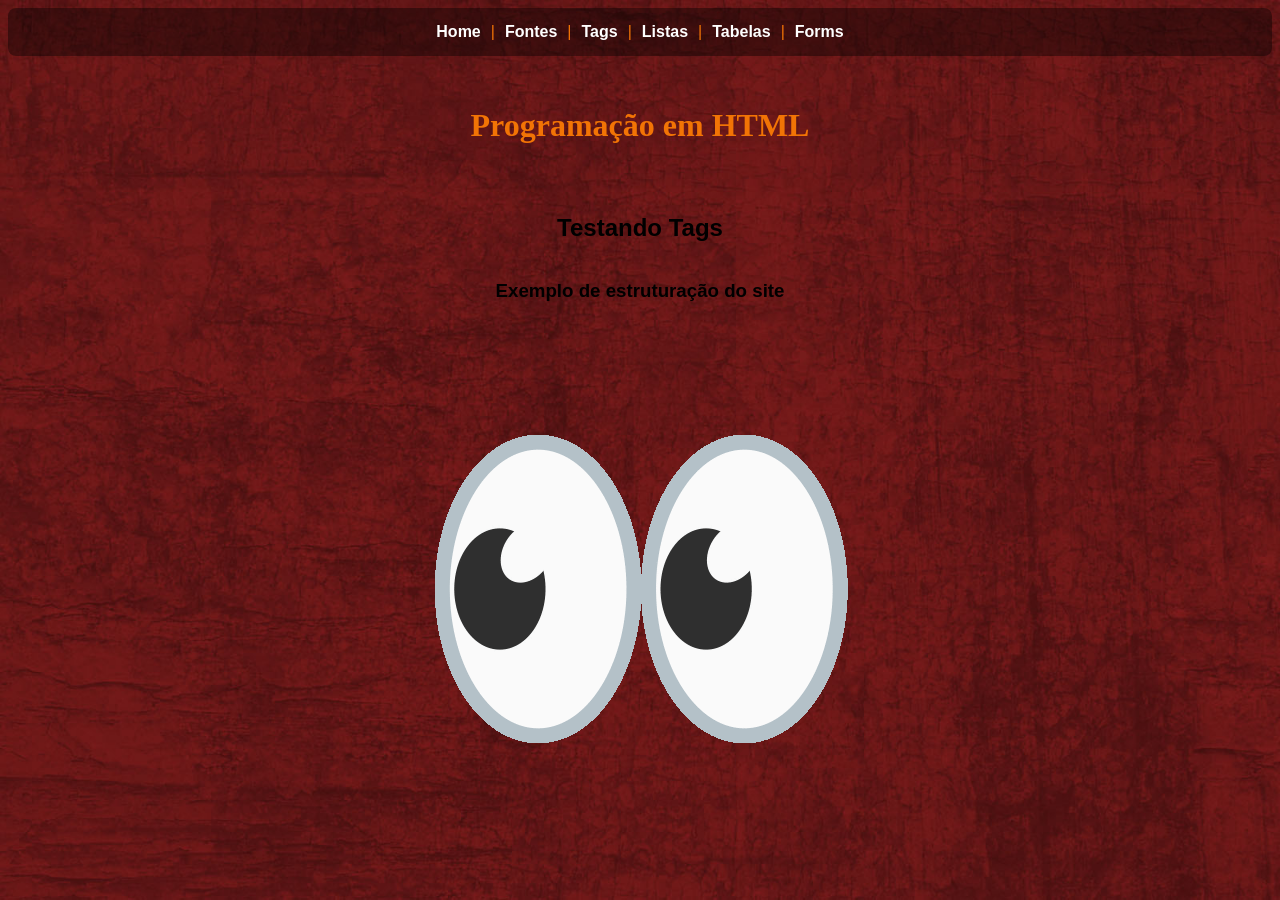
<file: index.html>
<!DOCTYPE html>
<!-- Primeiro exemplo de programação Web -->

<html lang="pt-br">
<head>
<meta charset="utf-8">
<title> Programacao Web</title>
<link rel="shortcut icon" type="image/x-icon" href="imagens/ico.png">
<link rel="stylesheet" href="css/style.css">
</head>

<body>
<nav class="menu-principal">
    <a href="index.html">Home</a> | 
    <a href="html/fonte.html">Fontes</a> | 
    <a href="html/variastags.html">Tags</a> | 
    <a href="html/listas.html">Listas</a> | 
    <a href="html/tabelas.html">Tabelas</a> | 
    <a href="html/forms.html">Forms</a>
</nav>
    <h1>Programação em HTML<br></h1>
    <h2><b><br>Testando Tags</b><br></h2>
    <h3>Exemplo de estruturação do site<br></h3>

    <img src="imagens/eyes_1f440.gif">
</body>
</html>
</file>
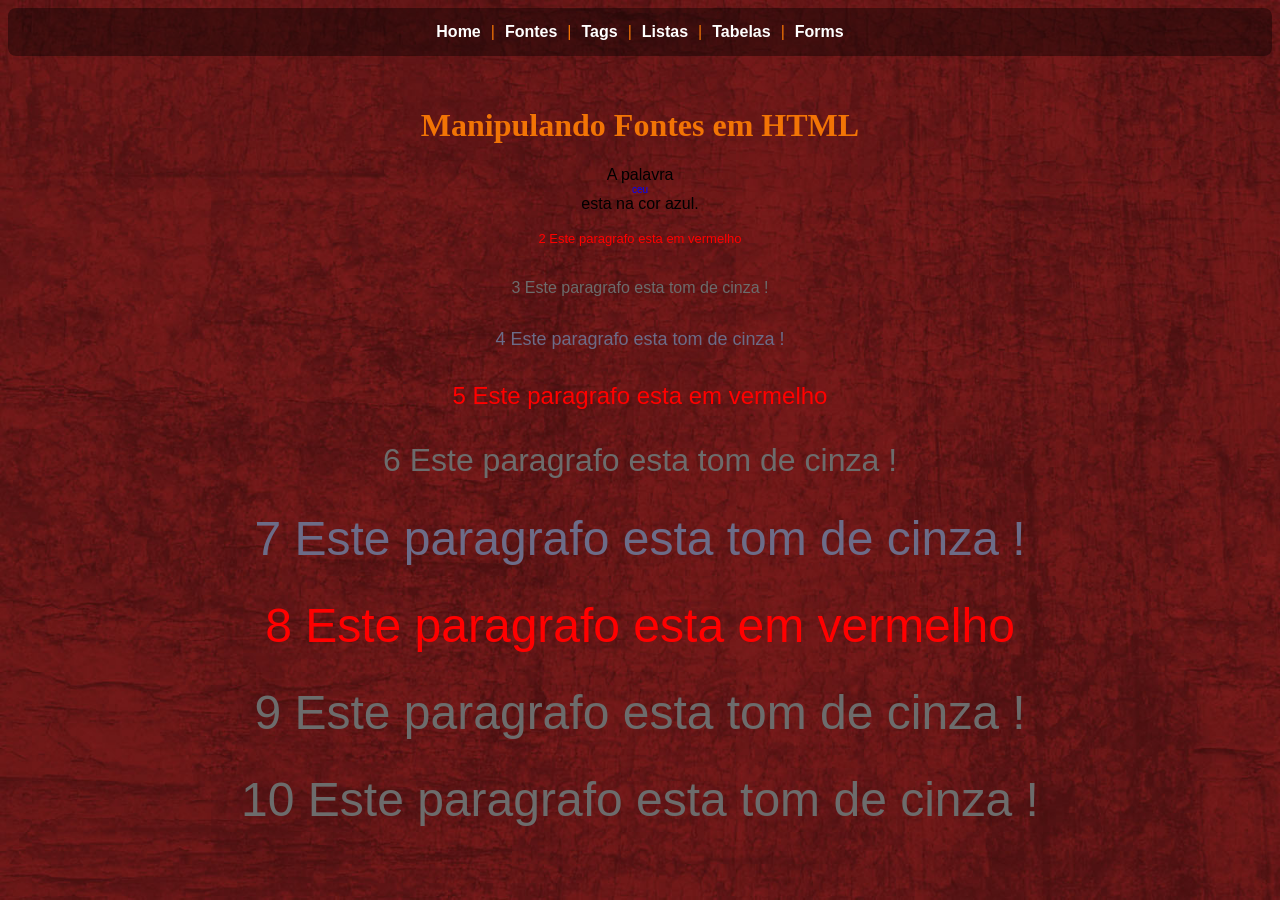
<file: html/fonte.html>
<!DOCTYPE html>


<html lang="pt-br">
<head>
<meta charset="UTF-8">
    <title> Fontes no HTML</title>
    <link rel="shortcut icon" type="../image/x-icon" href="../imagens/ico.png">
    <link rel="stylesheet" href="../css/style.css">
</head>

<body>
<nav class="menu-principal">
    <a href="../index.html">Home</a> | 
    <a href="fonte.html">Fontes</a> | 
    <a href="variastags.html">Tags</a> | 
    <a href="listas.html">Listas</a> | 
    <a href="tabelas.html">Tabelas</a> | 
    <a href="forms.html">Forms</a>
</nav>
    <h1 align="center"> Manipulando Fontes em HTML</h1>
    A palavra <font size="1" color="blue">ceu</font> esta na cor azul.
    <p><font size="2" color="red">2 Este paragrafo esta em vermelho</font></p>
    <p><font size="3" color="#6c6c6c">3 Este paragrafo esta tom de cinza !</font></p>
    <p><font size="4" color="#6c6c88">4 Este paragrafo esta tom de cinza !</font></p>
    <p><font size="5" color="red">5 Este paragrafo esta em vermelho</font></p>
    <p><font size="6" color="#6c6c6c">6 Este paragrafo esta tom de cinza !</font></p>
    <p><font size="7" color="#6c6c88">7 Este paragrafo esta tom de cinza !</font></p>
    <p><font size="8" color="red">8 Este paragrafo esta em vermelho</font></p>
    <p><font size="9" color="#6c6c6c">9 Este paragrafo esta tom de cinza !</font></p>
    <p><font size="10" color="#6c6c6c">10 Este paragrafo esta tom de cinza !</font></p>

</body>
</html>
</file>
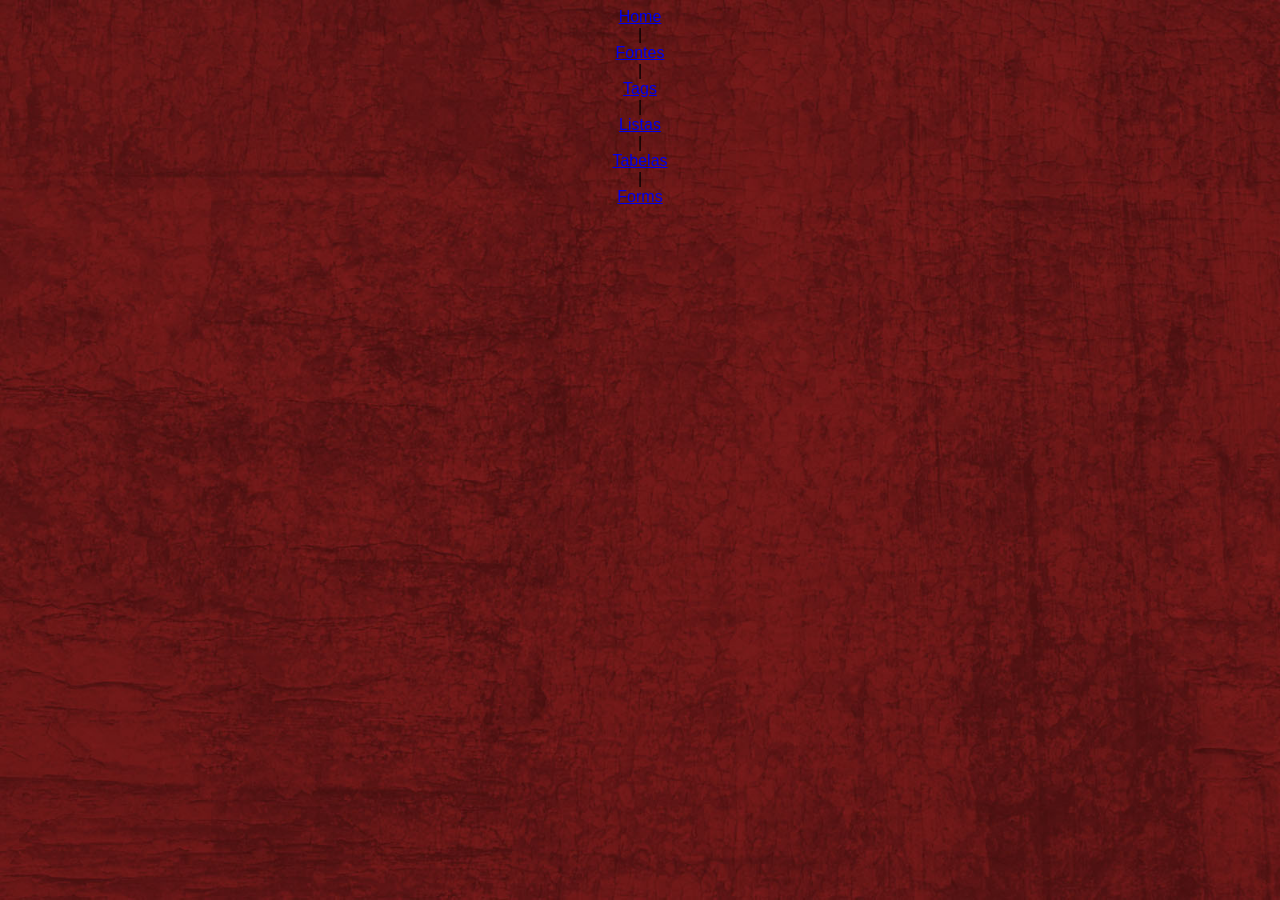
<file: html/form.html>
<html>

<head>
     <title>Marquee</title>
     <link rel="shortcut icon" type="../image/x-icon" href="../imagens/ico.png">
     <link rel="stylesheet" href="../css/style.css">
     
</head>
<body>
    <a href="../index.html">Home</a> | <a href="fonte.html">Fontes</a> | <a href="variastags.html">Tags</a> | <a href="listas.html">Listas</a> | <a href="tabelas.html">Tabelas</a> | <a href="form.html">Forms</a><br>
     

</body>
</html>
</file>
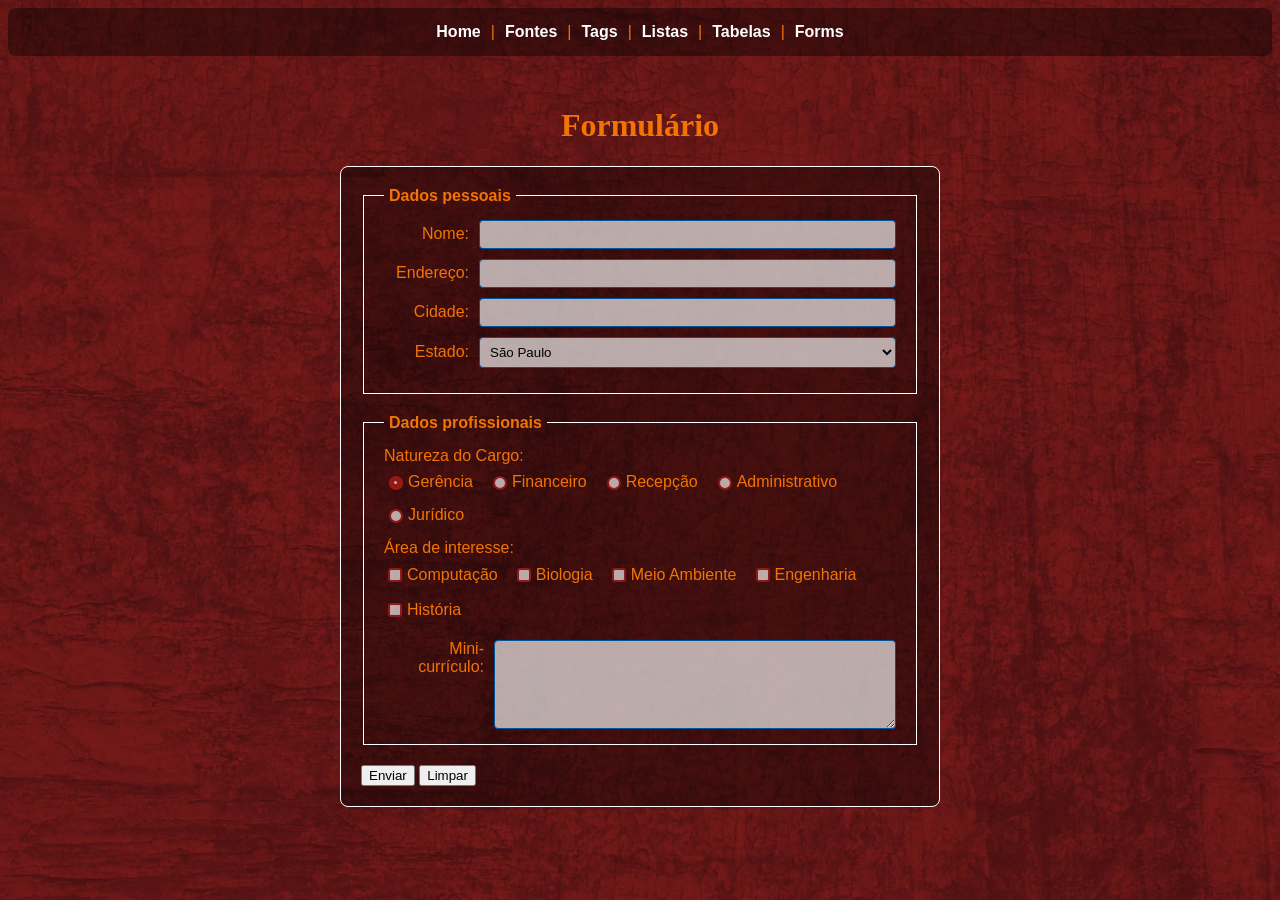
<file: html/forms.html>
<!DOCTYPE html>
<html lang="pt-br">
<head>
    <meta charset="UTF-8">
    <title>Formulário Alinhado</title>
    <link rel="stylesheet" href="../css/style.css">
</head>
<body>
    <nav class="menu-principal">
    <a href="../index.html">Home</a> | 
    <a href="fonte.html">Fontes</a> | 
    <a href="variastags.html">Tags</a> | 
    <a href="listas.html">Listas</a> | 
    <a href="tabelas.html">Tabelas</a> | 
    <a href="forms.html">Forms</a>
</nav>

    <h1>Formulário</h1>

    <form action="#" method="post">
        
        <!-- Seção: Dados Pessoais -->
        <fieldset>
            <legend>Dados pessoais</legend>
            
            <div class="linha">
                <label for="nome">Nome:</label>
                <input type="text" id="nome" name="nome">
            </div>
            
            <div class="linha">
                <label for="endereco">Endereço:</label>
                <input type="text" id="endereco" name="endereco">
            </div>
            
            <div class="linha">
                <label for="cidade">Cidade:</label>
                <input type="text" id="cidade" name="cidade">
            </div>
            
            <div class="linha">
                <label for="estado">Estado:</label>
                <select id="estado" name="estado">
                    <option value="SP" selected>São Paulo</option>
                    <option value="RJ">Rio de Janeiro</option>
                    <option value="MG">Minas Gerais</option>
                </select>
            </div>
        </fieldset>

        <!-- Seção: Dados Profissionais -->
        <fieldset>
            <legend>Dados profissionais</legend>
            
            <div class="bloco-opcoes">
                <p>Natureza do Cargo:</p>
                <div class="opcoes-container">
                    <label><input type="radio" name="cargo" value="gerencia" checked> Gerência</label>
                    <label><input type="radio" name="cargo" value="financeiro"> Financeiro</label>
                    <label><input type="radio" name="cargo" value="recepcao"> Recepção</label>
                    <label><input type="radio" name="cargo" value="administrativo"> Administrativo</label>
                    <label><input type="radio" name="cargo" value="juridico"> Jurídico</label>
                </div>
            </div>

            <div class="bloco-opcoes">
                <p>Área de interesse:</p>
                <div class="opcoes-container">
                    <label><input type="checkbox" name="interesse" value="computacao"> Computação</label>
                    <label><input type="checkbox" name="interesse" value="biologia"> Biologia</label>
                    <label><input type="checkbox" name="interesse" value="meio_ambiente"> Meio Ambiente</label>
                    <label><input type="checkbox" name="interesse" value="engenharia"> Engenharia</label>
                    <label><input type="checkbox" name="interesse" value="historia"> História</label>
                </div>
            </div>

            <div class="textarea-container">
                <label for="curriculo">Mini-currículo:</label>
                <textarea id="curriculo" name="curriculo" rows="5"></textarea>
            </div>
        </fieldset>

        <!-- Botões -->
        <div class="botoes">
            <input type="submit" value="Enviar">
            <input type="reset" value="Limpar">
        </div>

    </form>

</body>
</html>
</file>
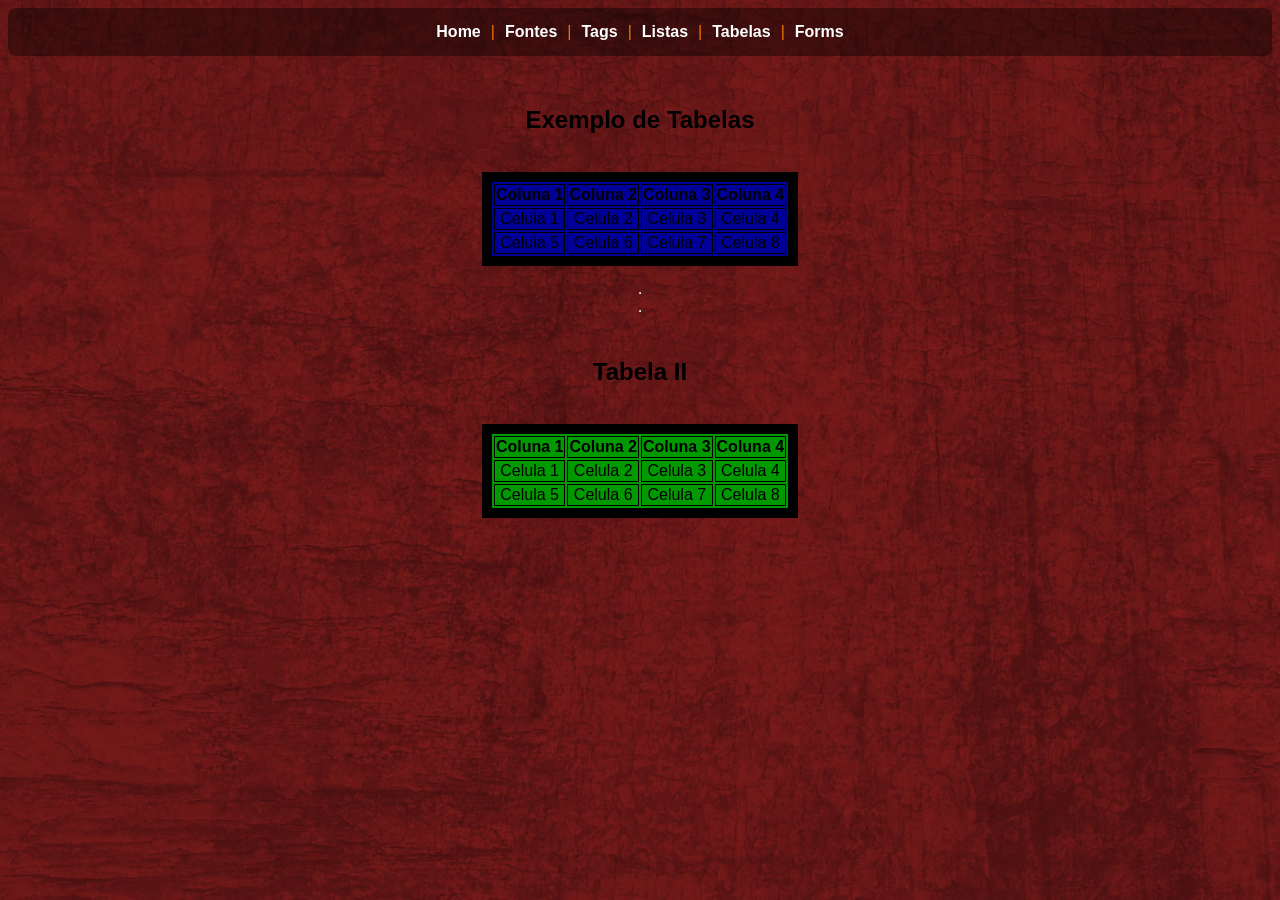
<file: html/tabelas.html>
<!DOCTYPE html>
<!-- Primeiro exemplo de programação Web -->

<html lang="pt-br">
<head>
<meta charset="utf-8">
<title> Listas em HTML</title>
<link rel="shortcut icon" type="../image/x-icon" href="../imagens/ico.png">
<link rel="stylesheet" href="../css/style.css">
</head>

<body>
     <nav class="menu-principal">
    <a href="../index.html">Home</a> | 
    <a href="fonte.html">Fontes</a> | 
    <a href="variastags.html">Tags</a> | 
    <a href="listas.html">Listas</a> | 
    <a href="tabelas.html">Tabelas</a> | 
    <a href="forms.html">Forms</a>
</nav>

    <h2> Exemplo de Tabelas </h2>

    <br><table border="10" bgcolor="#000099" bordercolor="#000000" align="center">
        <tr>
            <th>Coluna 1</th>
            <th>Coluna 2</th>
            <th>Coluna 3</th>
            <th>Coluna 4</th>
        </tr>
        <tr align="center">
            <td>Celula 1</td>
            <td>Celula 2</td>
            <td>Celula 3</td>
            <td>Celula 4</td>
        </tr>
         <tr align="center">
            <td>Celula 5</td>
            <td>Celula 6</td>
            <td>Celula 7</td>
            <td>Celula 8</td>
        </tr>
    
    </table>

    <br><hr><hr><br>

    <h2> Tabela II </h2>

     <br><table bgcolor="#009900" border="10" bordercolor="#000000" align="center">
        <tr>
            <th>Coluna 1</th>
            <th>Coluna 2</th>
            <th>Coluna 3</th>
            <th>Coluna 4</th>
        </tr>
        <tr align="center">
            <td>Celula 1</td>
            <td>Celula 2</td>
            <td>Celula 3</td>
            <td>Celula 4</td>
        </tr>
         <tr align="center">
            <td>Celula 5</td>
            <td>Celula 6</td>
            <td>Celula 7</td>
            <td>Celula 8</td>
        </tr>
    
    </table>

</body>
</html>
</file>
<file: css/style.css>
* {
    box-sizing: border-box;
}

.menu-principal {
    display: flex; 
    justify-content: center; 
    align-items: center; 
    gap: 10px; 
    width: 100%; 
    margin-bottom: 30px; 
    background-color: rgba(0, 0, 0, 0.40);
    padding: 15px;
    border-radius: 8px;

    color: #f27405;
}

.menu-principal a {
    text-decoration: none; 
    color: #ffffff; 
    font-weight: bold; 
}

.menu-principal a:hover {
    color: #0066cc;
}

body {
    background-image: url('../imagens/solo.jpg');
    background-size: cover;
    background-repeat: no-repeat;
    background-position: center;
    background-attachment: fixed;
    font-family: 'Verdana', Tahoma, Geneva, Segoe UI, sans-serif;
    display: flex;
    flex-direction: column; 
    justify-content: center;
    align-items: center;
}

h1 {
    font-family: "Times New Roman", serif;
    color: #f27405;
}

form {
    max-width: 600px; 
    background-color: rgba(0, 0, 0, 0.40);
    padding: 20px;
    border-radius: 8px; 
    border: 1px solid #ffffff;
    color: #f27405;
}
fieldset {
    margin-bottom: 20px;
    padding: 15px 20px;
    border: 1px solid #ffffff;
}

legend {
    padding: 0 5px;
    font-weight: bold;
}


.linha {
    display: flex;
    align-items: center; 
    margin-bottom: 10px;
}

.linha label {
    width: 85px; 
    text-align: right; 
    margin-right: 10px;
}

.linha input[type="text"],
.linha select,
.textarea-container textarea {
    flex: 1; 
    padding: 6px;
    background-color: rgba(255, 255, 255, 0.65);
    border: 1px solid #005599;
    color: #000000;
    border-radius: 4px;
}


.bloco-opcoes {
    margin-bottom: 15px;
}

.bloco-opcoes p {
    margin: 0 0 8px 0;
}

.opcoes-container {
    display: flex;
    flex-wrap: wrap;
    gap: 15px; 
}

.opcoes-container label {
    display: flex;
    align-items: center;
    cursor: pointer;
}

.opcoes-container input {
    -webkit-appearance: none;
    appearance: none;
    width: 14px;
    height: 14px;
    background-color: rgba(255,255,255,0.65); 
    border: 2px solid #901a19; 
    margin-right: 5px;
    cursor: pointer;
    position: relative; 
}

.opcoes-container input[type="radio"] {
    border-radius: 50%;
}

.opcoes-container input[type="checkbox"] {
    border-radius: 3px; 
}

.opcoes-container input:checked {
    background-color: #901a19; 
    border-color: rgba(255,0,0,0.15);
}

.opcoes-container input[type="radio"]:checked::after {
    content: "";
    position: absolute;
    top: 3px;
    left: 3px;
    width: 3px;
    height: 3px;
    background-color: rgba(255,255,255,0.65);
    border-radius: 50%;
}

.opcoes-container input[type="checkbox"]:checked::after {
    content: "";
    position: absolute;
    left: 3px;
    top: 0px;
    width: 3px;
    height: 6px;
    border: solid white;
    border-width: 0 2px 2px 0; 
    transform: rotate(45deg); 
}


.textarea-container {
    display: flex;
    align-items: flex-start;
    margin-top: 20px;
}

.textarea-container label {
    width: 100px; 
    text-align: right;
    margin-right: 10px;
}

.textarea-container textarea {
    flex: 1; 
    resize: vertical; 
}

.botoes {
    margin-top: 15px;
}
</file>
